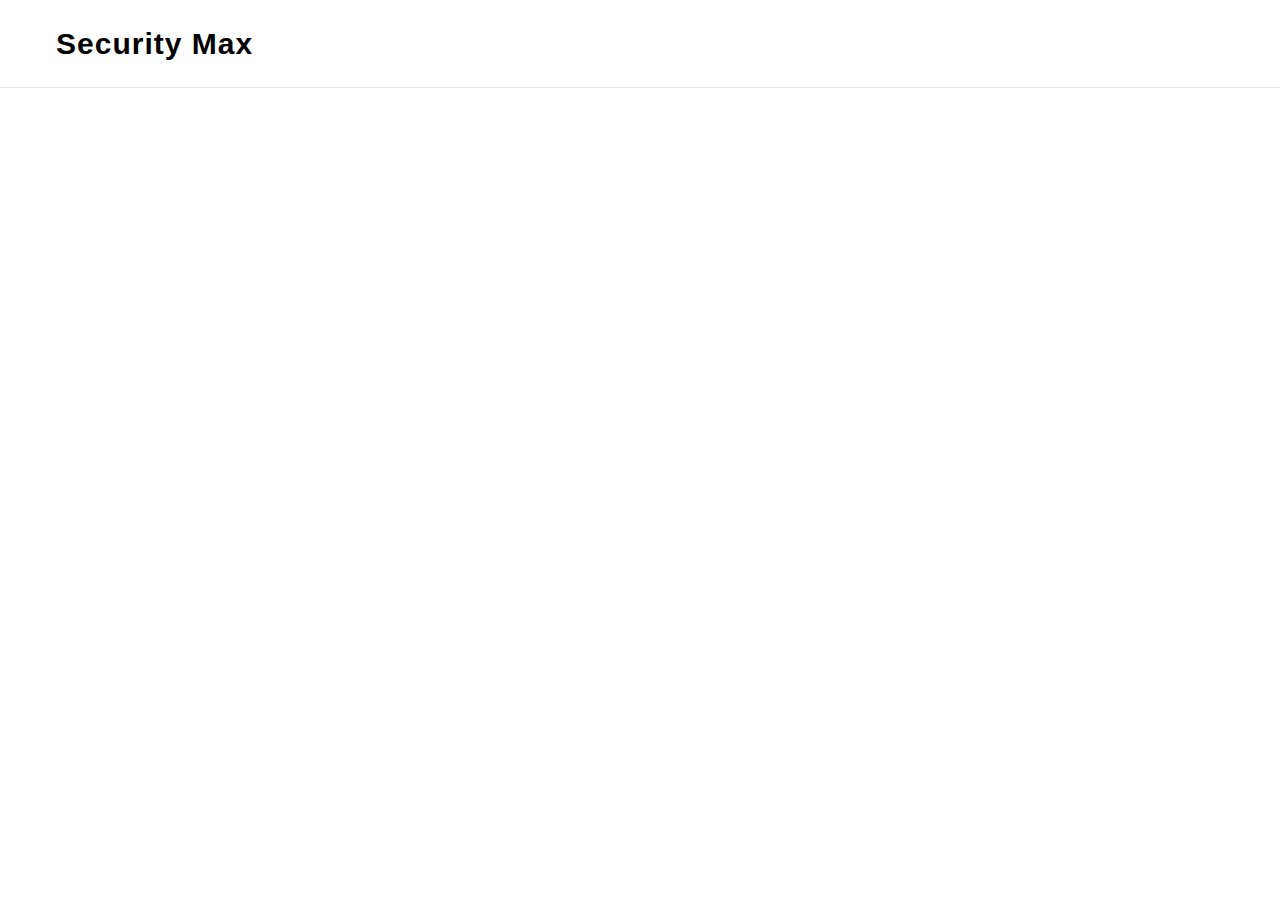
<file: privacy.html>
<!DOCTYPE html>
<html lang="en">
<head>
    <meta charset="UTF-8">
    <title>Privacy Policy</title>
    <link rel="stylesheet" href="/css/style.css">
</head>
<body>

<nav class="navbar">
    <a href="/" class="nav-logo">Security Max</a>
</nav>

<main></main>

</body>
</html>
</file>
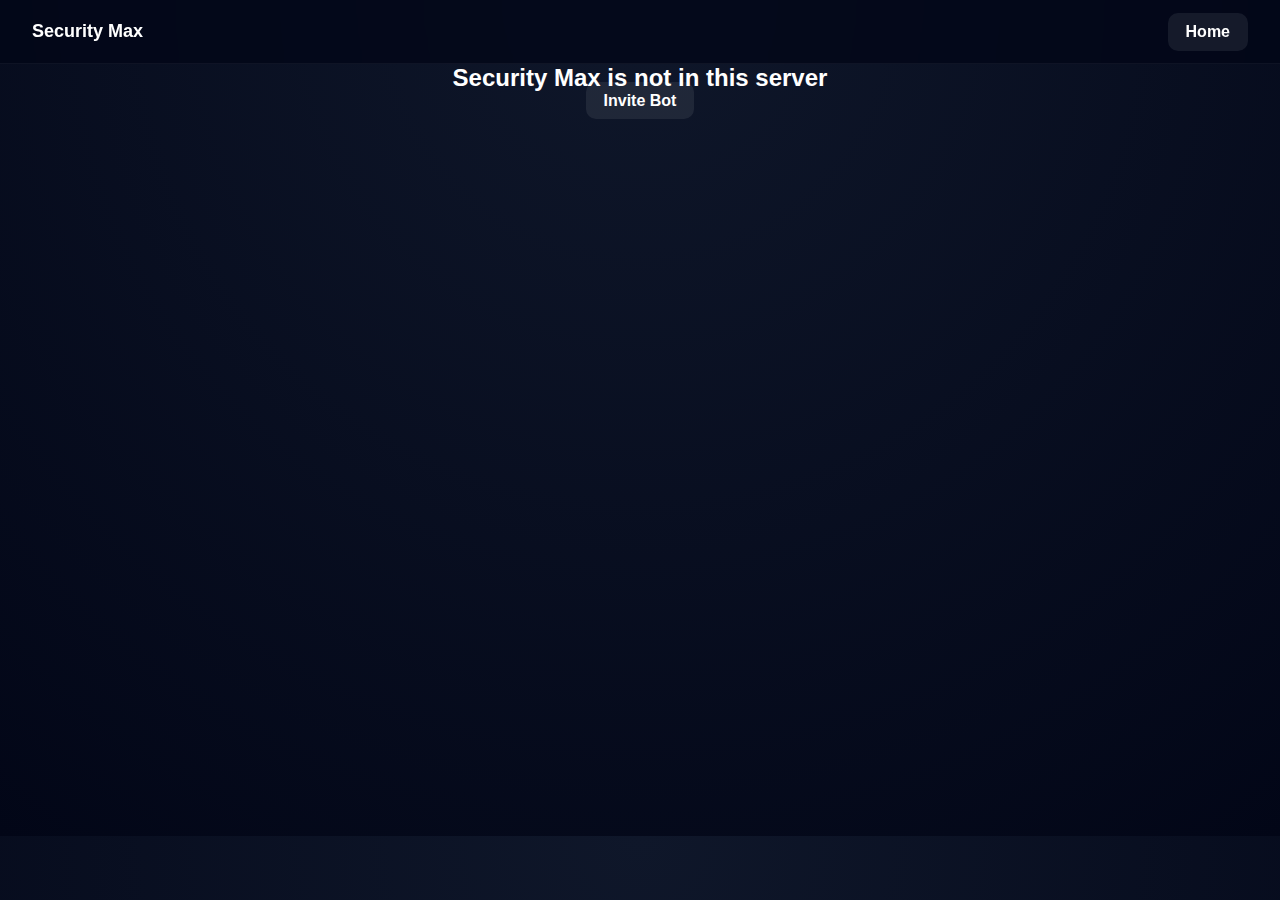
<file: server.html>
<!DOCTYPE html>
<html lang="en">
<head>
  <meta charset="UTF-8">
  <title>Server Panel | Security Max</title>
  <meta name="viewport" content="width=device-width, initial-scale=1.0">

  <link rel="stylesheet" href="/css/style.css">

  <style>
    body {
      margin: 0;
      background: radial-gradient(circle at top, #0f172a, #020617);
      color: #ffffff;
      font-family: Inter, system-ui, -apple-system, BlinkMacSystemFont, sans-serif;
    }

    .topbar {
      position: fixed;
      top: 0;
      left: 0;
      right: 0;
      height: 64px;
      padding: 0 32px;
      background: rgba(2, 6, 23, 0.75);
      backdrop-filter: blur(12px);
      display: flex;
      align-items: center;
      justify-content: space-between;
      z-index: 100;
      border-bottom: 1px solid rgba(255,255,255,0.05);
    }

    .topbar-logo {
      font-size: 18px;
      font-weight: 700;
      color: #ffffff;
      text-decoration: none;
    }

    .home-btn {
      padding: 10px 18px;
      background: rgba(255,255,255,0.08);
      border-radius: 10px;
      color: #fff;
      font-weight: 600;
      text-decoration: none;
    }

    .center {
      height: calc(100vh - 64px);
      padding-top: 64px;
      display: flex;
      align-items: center;
      justify-content: center;
      flex-direction: column;
      text-align: center;
    }

    .panel {
      padding-top: 64px;
      height: 100vh;
    }

    .layout {
      display: flex;
      height: calc(100vh - 64px);
    }

    .sidebar {
      width: 240px;
      background: rgba(255,255,255,0.03);
      border-right: 1px solid rgba(255,255,255,0.06);
      padding: 20px;
      display: flex;
      flex-direction: column;
      gap: 6px;
    }

    .nav-item {
      background: none;
      border: none;
      color: #cbd5f5;
      padding: 12px 14px;
      text-align: left;
      border-radius: 8px;
      font-weight: 600;
      cursor: pointer;
    }

    .nav-item.active {
      background: #5865F2;
      color: #fff;
    }

    .content {
      flex: 1;
      padding: 40px;
      overflow-y: auto;
    }

    .section { display: none; }
    .section.active { display: block; }

    /* Toggle */
    .setting-row {
      margin-top: 24px;
      display: flex;
      justify-content: space-between;
      align-items: center;
      max-width: 420px;
    }

    .toggle {
      position: relative;
      width: 46px;
      height: 24px;
    }

    .toggle input { display: none; }

    .slider {
      position: absolute;
      inset: 0;
      background: #334155;
      border-radius: 24px;
      cursor: pointer;
      transition: 0.25s;
    }

    .slider::before {
      content: "";
      position: absolute;
      width: 18px;
      height: 18px;
      background: #fff;
      border-radius: 50%;
      left: 3px;
      bottom: 3px;
      transition: 0.25s;
    }

    .toggle input:checked + .slider {
      background: #22c55e;
    }

    .toggle input:checked + .slider::before {
      transform: translateX(22px);
    }

    .save-bar {
      position: fixed;
      bottom: 24px;
      left: 50%;
      transform: translateX(-50%);
      background: #020617;
      padding: 14px 20px;
      border-radius: 12px;
      display: flex;
      gap: 16px;
      z-index: 200;
    }

    .save-bar button {
      padding: 8px 14px;
      border-radius: 8px;
      border: none;
      cursor: pointer;
      font-weight: 600;
    }

    .save { background: #5865F2; color: #fff; }
    .discard { background: transparent; color: #cbd5f5; }

    .hidden { display: none; }

    .unsaved-modal {
      position: fixed;
      top: 40%;
      left: 50%;
      transform: translate(-50%, -50%);
      background: #020617;
      padding: 18px 26px;
      border-radius: 12px;
      font-weight: 600;
      z-index: 300;
    }

    @keyframes shake {
      0% { transform: translate(-50%, -50%) translateX(0); }
      25% { transform: translate(-50%, -50%) translateX(-6px); }
      50% { transform: translate(-50%, -50%) translateX(6px); }
      75% { transform: translate(-50%, -50%) translateX(-6px); }
      100% { transform: translate(-50%, -50%) translateX(0); }
    }

    .shake { animation: shake 0.4s; }
  </style>
</head>

<body>

<div class="topbar">
  <a href="/" class="topbar-logo">Security Max</a>
  <a href="/" class="home-btn">Home</a>
</div>

<div id="verify" class="center">
  <h2>Verifying server…</h2>
</div>

<div id="invite" class="center" style="display:none;">
  <h2>Security Max is not in this server</h2>
  <a id="inviteLink" class="home-btn">Invite Bot</a>
</div>

<div id="panel" class="panel" style="display:none;">
  <div class="layout">

    <aside class="sidebar">
      <button class="nav-item active" data-target="general">General</button>
      <button class="nav-item" data-target="antinuke">AntiNuke</button>
      <button class="nav-item" data-target="antiraid">AntiRaid</button>
    </aside>

    <main class="content">
      <section id="general" class="section active">
        <h2>General</h2>
      </section>

      <section id="antinuke" class="section">
        <h2>AntiNuke</h2>
        <div class="setting-row">
          <span>Enable Anti-Nuke</span>
          <label class="toggle">
            <input type="checkbox" id="antinukeToggle">
            <span class="slider"></span>
          </label>
        </div>
      </section>

      <section id="antiraid" class="section">
        <h2>AntiRaid</h2>
      </section>
    </main>
  </div>
</div>

<div id="saveBar" class="save-bar hidden">
  <button class="save" onclick="saveChanges()">Save</button>
  <button class="discard" onclick="discardChanges()">Discard</button>
</div>

<div id="unsavedModal" class="unsaved-modal hidden">
  Please save or discard your changes
</div>

<script src="/js/server.js"></script>

</body>
</html>
</file>
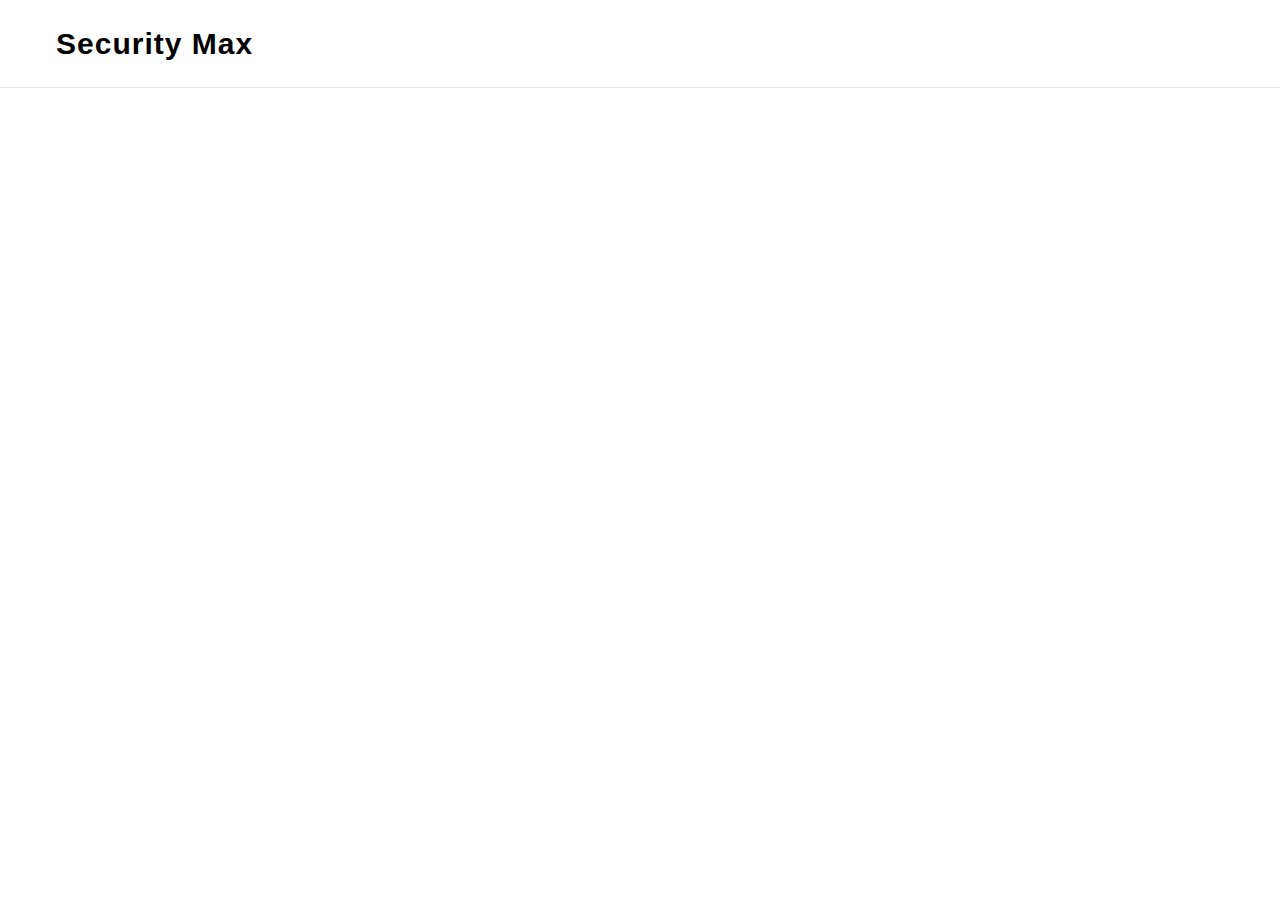
<file: terms.html>
<!DOCTYPE html>
<html lang="en">
<head>
    <meta charset="UTF-8">
    <title>Terms of Service</title>
    <link rel="stylesheet" href="/css/style.css">
</head>
<body>

<nav class="navbar">
    <a href="/" class="nav-logo">Security Max</a>
</nav>

<main></main>

</body>
</html>
</file>
<file: css/style.css>
/* ======================================================
   GLOBAL
====================================================== */

* {
    margin: 0;
    padding: 0;
    box-sizing: border-box;
    font-family: Arial, Helvetica, sans-serif;
}

body {
    background: #ffffff;
    color: #000;
}

/* ======================================================
   NAVBAR (ALL PAGES)
====================================================== */

.navbar {
    height: 88px;
    width: 100%;
    background: #ffffff;
    border-bottom: 1px solid #e5e7eb;
    display: flex;
    align-items: center;
    justify-content: center;
    position: relative;
    padding: 0 56px;
}

.nav-logo {
    position: absolute;
    left: 56px;
    top: 50%;
    transform: translateY(-50%);
    font-size: 30px;
    font-weight: 800;
    letter-spacing: 1px;
    color: #000;
    text-decoration: none;
}

.nav-links {
    list-style: none;
    display: flex;
    gap: 40px;
}

.nav-links a {
    text-decoration: none;
    color: #374151;
    font-size: 18px;
    font-weight: 500;
}

.nav-links a.active,
.nav-links a:hover {
    color: #000;
    font-weight: 700;
}

/* ======================================================
   AUTH AREA (DASHBOARD)
====================================================== */

.auth-area {
    position: absolute;
    right: 56px;
    top: 50%;
    transform: translateY(-50%);
}

.login-btn {
    padding: 10px 18px;
    background: #5865f2;
    color: #fff;
    text-decoration: none;
    font-weight: 600;
    border-radius: 6px;
    transition: 0.2s;
}

.login-btn:hover {
    transform: scale(1.05);
    box-shadow: 0 10px 20px rgba(88,101,242,0.4);
}

.user-info {
    font-weight: 600;
}

.user-info a {
    color: #5865f2;
    text-decoration: none;
}

/* ======================================================
   HOME PAGE – HERO
====================================================== */

.home-hero {
    padding: 100px 80px;
}

.hero-content {
    max-width: 560px;
}

.hero-content h1 {
    font-size: 52px;
    font-weight: 900;
    margin-bottom: 16px;
}

.hero-content p {
    font-size: 18px;
    color: #374151;
    line-height: 1.6;
    margin-bottom: 32px;
}

.hero-button {
    display: inline-block;
    padding: 16px 36px;
    background: #000;
    color: #fff;
    text-decoration: none;
    font-weight: 600;
    border-radius: 8px;
    transition: 0.25s;
}

.hero-button:hover {
    transform: scale(1.08);
    box-shadow: 0 12px 25px rgba(0,0,0,0.25);
}

/* ======================================================
   HOME – ANNOUNCEMENT (RESTORED PREMIUM STYLE)
====================================================== */

.announcement-wrapper {
    display: flex;
    justify-content: center;
    margin-top: 90px;
}

.announcement-card {
    max-width: 1100px;
    width: 100%;
    padding: 28px 40px;
    border-radius: 18px;
    background: linear-gradient(135deg, #0b1220 0%, #020617 100%);
    color: #e5e7eb;
    border: 1px solid rgba(59, 130, 246, 0.25);
    box-shadow:
        0 20px 40px rgba(0, 0, 0, 0.35),
        inset 0 0 0 1px rgba(59, 130, 246, 0.08);
    transition:
        transform 0.25s ease,
        box-shadow 0.25s ease,
        border-color 0.25s ease;
}

.announcement-card:hover {
    transform: translateY(-6px);
    box-shadow:
        0 35px 70px rgba(59, 130, 246, 0.45),
        inset 0 0 0 1px rgba(59, 130, 246, 0.15);
    border-color: rgba(59, 130, 246, 0.6);
}

.announcement-badge {
    display: inline-block;
    background: rgba(16, 185, 129, 0.18);
    color: #10b981;
    padding: 6px 14px;
    border-radius: 999px;
    font-size: 12px;
    font-weight: 800;
    letter-spacing: 0.6px;
    margin-bottom: 10px;
}

.announcement-date {
    font-size: 13px;
    color: #9ca3af;
    margin-bottom: 12px;
}

.announcement-card h2 {
    font-size: 24px;
    font-weight: 800;
    margin-bottom: 8px;
    color: #ffffff;
}

.announcement-card p {
    font-size: 16px;
    color: #d1d5db;
    line-height: 1.6;
}


/* ======================================================
   HOME – FEATURES TITLE
====================================================== */

.features-title-wrapper {
    margin-top: 140px;
    margin-bottom: 60px;
    display: flex;
    justify-content: center;
}

.features-title {
    font-size: 48px;
    font-weight: 900;
    color: #000;
    text-shadow: 0 0 20px rgba(0,0,0,0.15);
}

/* ======================================================
   HOME – FEATURES GRID
====================================================== */

.features-wrapper {
    display: flex;
    justify-content: center;
    margin-bottom: 120px;
}

.features-grid {
    max-width: 1000px;
    width: 100%;
    display: grid;
    grid-template-columns: repeat(3,1fr);
    gap: 24px;
}

.feature-card {
    padding: 26px;
    border-radius: 14px;
    background: linear-gradient(135deg, #0f172a, #020617);
    color: #e5e7eb;
    text-align: center;
    font-weight: 600;
    transition: 0.25s;
}

.feature-card:hover {
    transform: translateY(-6px);
    box-shadow: 0 25px 50px rgba(59,130,246,0.35);
}

/* ======================================================
   DASHBOARD
====================================================== */

.dashboard {
    padding: 80px;
    background: radial-gradient(circle at top, #0b1220, #020617);
    min-height: calc(100vh - 88px);
    color: #fff;
}

.welcome {
    text-align: center;
    margin-bottom: 80px;
}

.welcome-small {
    letter-spacing: 3px;
    color: #9ca3af;
    font-size: 14px;
}

.welcome h1 {
    font-size: 48px;
    margin: 12px 0;
}

.welcome-sub {
    color: #9ca3af;
}

.dashboard-tabs {
    margin-top: 32px;
}

.dashboard-tabs .tab {
    padding: 14px 28px;
    border-radius: 10px;
    background: #020617;
    border: 1px solid #1e3a8a;
    color: #fff;
    font-weight: 600;
}

.dashboard-tabs .tab.active {
    border-color: #3b82f6;
    box-shadow: 0 0 0 2px rgba(59,130,246,0.35);
}

/* ======================================================
   DASHBOARD – SERVERS
====================================================== */

.servers-section {
    max-width: 1200px;
    margin: auto;
}

.servers-title {
    font-size: 42px;
    color: #3b82f6;
    margin-bottom: 40px;
}

.servers-title span {
    display: block;
    font-size: 14px;
    letter-spacing: 4px;
    color: #fff;
}

.servers-grid {
    display: grid;
    grid-template-columns: repeat(auto-fill,minmax(240px,1fr));
    gap: 28px;
}

.server-card {
    background: linear-gradient(135deg, #0f172a, #020617);
    padding: 22px;
    border-radius: 18px;
    text-align: center;
    transition: 0.25s;
}

.server-card:hover {
    transform: translateY(-8px);
    box-shadow: 0 25px 60px rgba(59,130,246,0.4);
}

.server-card img {
    width: 96px;
    height: 96px;
    border-radius: 24px;
    margin-bottom: 14px;
}

.server-card h3 {
    font-size: 18px;
    margin-bottom: 6px;
}

.server-card span {
    font-size: 13px;
    color: #9ca3af;
}
</file>
